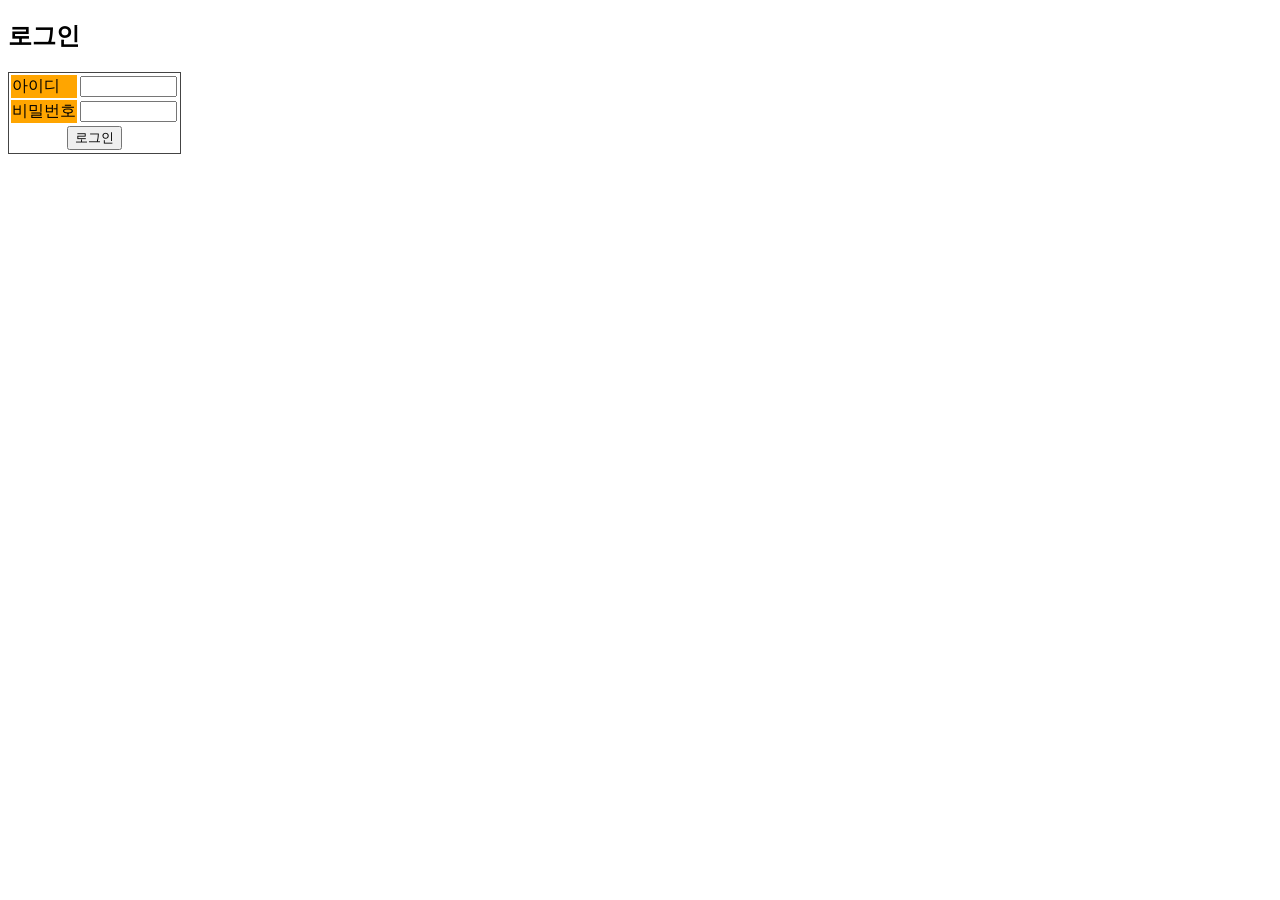
<file: bin/main/templates/login.html>
<!DOCTYPE html>
<html lang="ko" xmlns:th="http://www.thymeleaf.org">
<head>
<meta charset="utf-8">
<title>member login</title>
<link rel="stylesheet" th:href="@{/css/style.css}"></link>
</head>
<body>
	<div class="container" th:align="center">
		<h2>로그인</h2>
		<form th:action="loginSubmit" method="post">
		<table style="border: 1px solid #444444;">
			<tr>
				<td style="background-color: orange">아이디</td>
				<td><input name="memId" type="text" size="10"></td>
			</tr>
			<tr>
				<td style="background-color: orange">비밀번호</td>
				<td><input name="memPass" type="password" size="10"></td>
			</tr>
			<tr>
				<td colspan="2" align="center">
					<input type="submit" value="로그인">
				</td>
			</tr>
		</table>
		</form>
	</div>
</body>
</html>
</file>
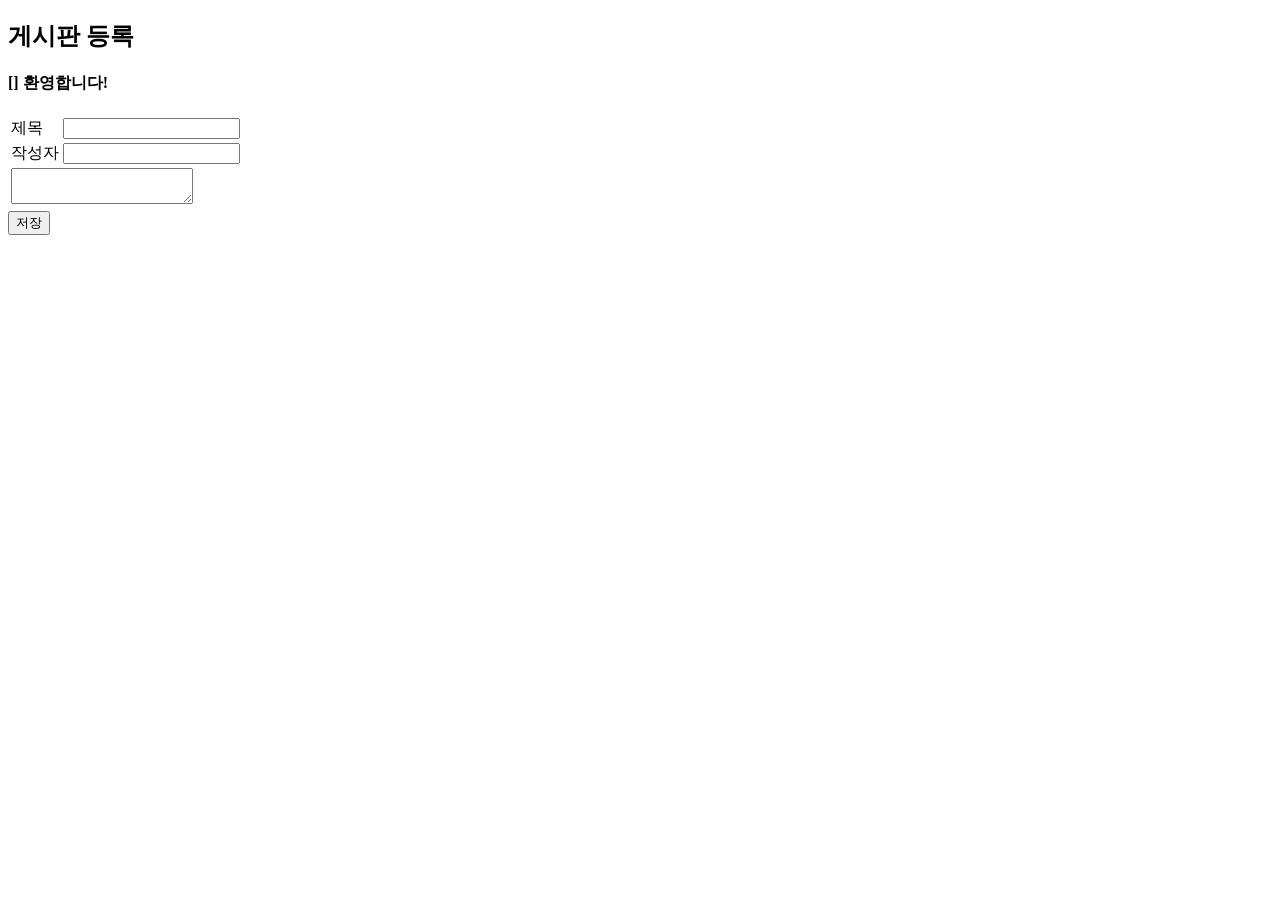
<file: bin/main/templates/board/boardWrite.html>
<!DOCTYPE html>
<html lang="ko" xmlns:th="http://www.thymeleaf.org">
<head>
<meta charset="UTF-8">
<title>Board Write</title>
<link rel="stylesheet" th:href="@{/css/style.css}"></link>
</head>
<body>
	<div class="container">
		<h2>게시판 등록</h2>	<!-- 머릿글 -->
		<h4>
			<font color="blue" th:text="${session['member'].memName}"></font>
			[<font color="blue" th:text="${session['member'].memId}"></font>]
			 환영합니다!
		</h4>
		<form id="frm" name="frm" method="post" action="/board/insertBoard">	<!--  form 안에 있는 value 그대로 실행 -->
			<input type="hidden" name="createId" th:value="${session['member'].memId}">
			<table class="board_detail">
				<tr>
					<td>제목</td>
					<td><input type="text" id="title" name="title"></td>
				</tr>
				<tr>
					<td>작성자</td>
					<td><input type="text" id="writeName" name="writeName" th:value="${session['member'].memName}" readonly></td>
				</tr>
				<tr>
					<td colspan="2">
						<textarea id="content" name="content"></textarea>
					</td>
				</tr>
			</table>
			<input type="submit" id="submit" value="저장" class="btn">	<!-- form 종료 전 input에서 submit 한다 -->
		</form>
	</div>
</body>
</html>
</file>
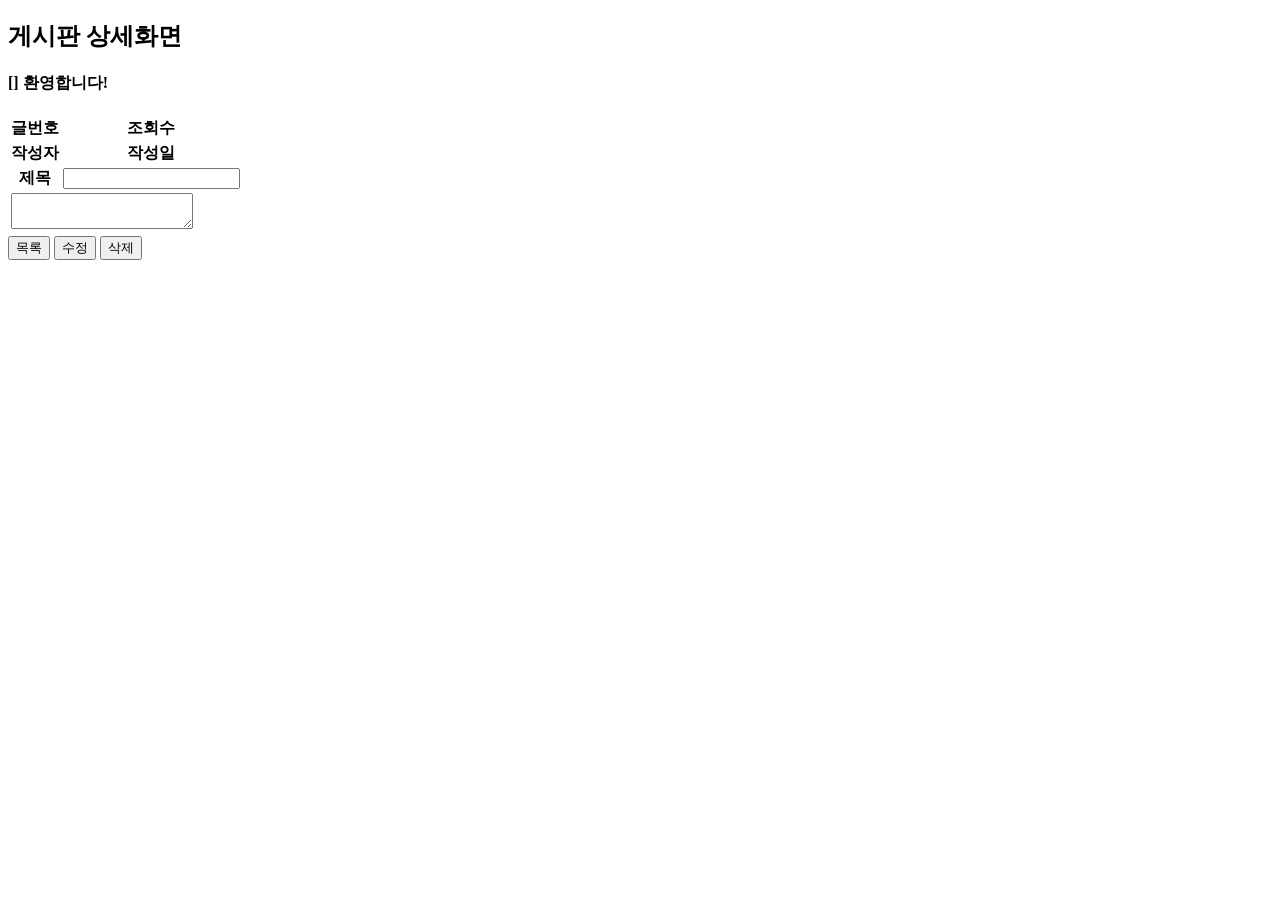
<file: bin/main/templates/board/detail.html>
<!DOCTYPE html>
<html lang="ko" xmlns:th="http://www.thymeleaf.org">
<head>
<meta charset="UTF-8">
<title>Board Detail</title>
<link rel="stylesheet" th:href="@{/css/style.css}"></link>
</head>
<body>
	<div class="container">
		<h2>게시판 상세화면</h2>
		<h4>
			<font color="blue" th:text="${session['member'].memName}"></font>
			[<font color="blue" th:text="${session['member'].memId}"></font>]
			 환영합니다!
		</h4>
		<form id="frm" name="frm" method="post" action="/board/updateBoard">
			<input type="hidden" id="boardIdx" name="boardIdx" th:value="${board.boardIdx}" />
			<input type="hidden" id="updateId" name="updateId" th:value="${session['member'].memId}" />
			<table class="board_detail">
				<tbody>
					<tr>
						<th scope="row">글번호</th>	<!-- title -->
						<td th:text="${board.boardIdx}"></td>
						<th scope="row">조회수</th>
						<td th:text="${board.hitCnt}"></td>
					</tr>
					<tr>
						<th scope="row">작성자</th>	<!-- title -->
						<td th:text="${board.writeName}"></td>
						<th scope="row">작성일</th>
						<td th:text="${board.createDate}"></td>
					</tr>
					<tr>
						<th scope="row">제목</th>	<!-- title -->
						<td colspan="3"><input type="text" id="title" name="title" th:value="${board.title}"></td>
					</tr>
					<tr>
						<td colspan="4" class="view_text">
							<textarea title="content" id="content" name="content" th:text="${board.content}"></textarea>
						</td>
					</tr>
				</tbody>
			</table>
			<a href="/board/list"><input type="button" value="목록" class="btn"></a>
			<a href="/board/updateBoard?boardIdx="th:attrappend="href=${board.boardIdx}"><input type="submit" id="submit" value="수정" class="btn"></a>
			<a href="/board/deleteBoard?boardIdx="th:attrappend="href=${board.boardIdx}"><input type="button" value="삭제" class="btn"></a>

		</form>
	</div>
</body>
</html>
</file>
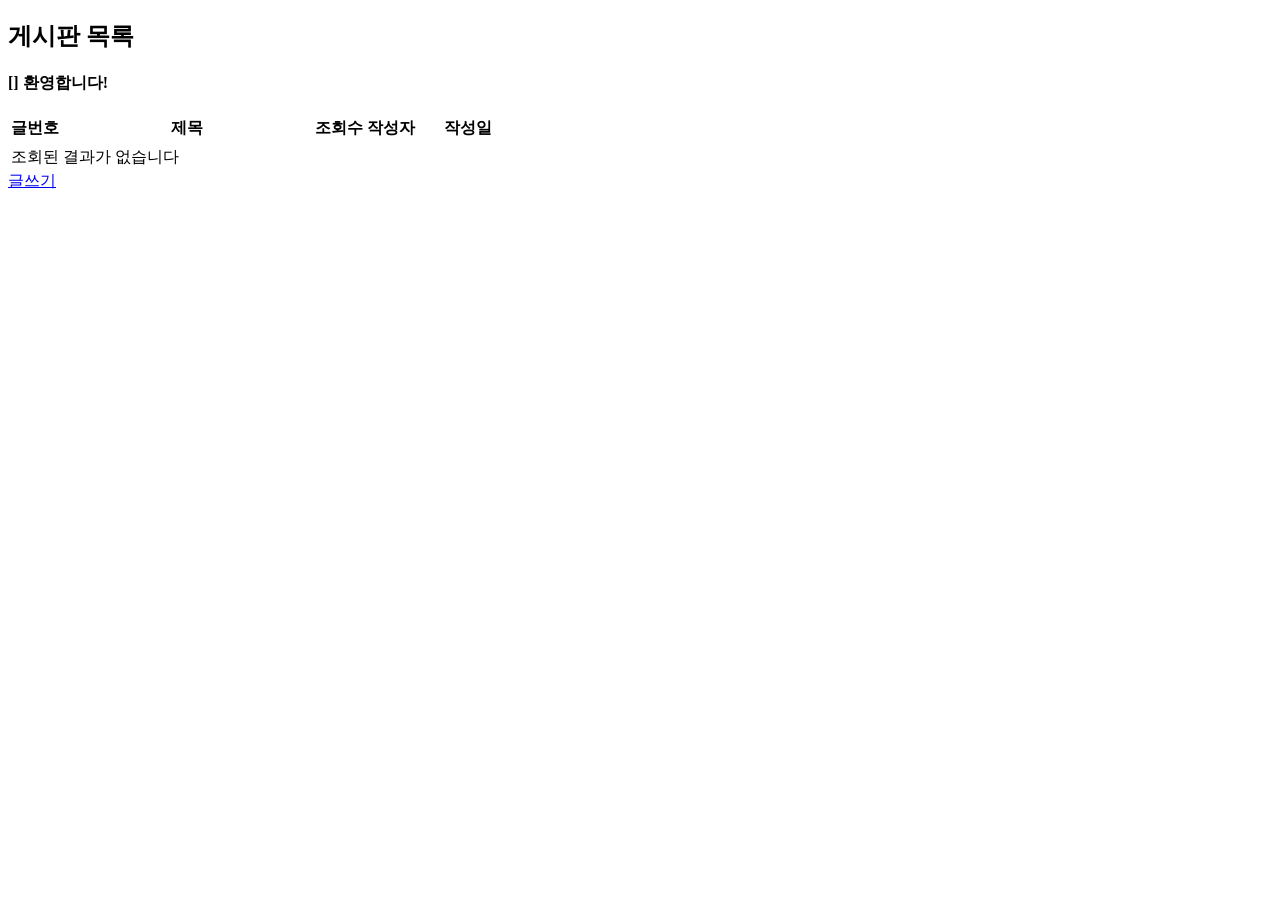
<file: bin/main/templates/board/list.html>
<!DOCTYPE html>
<html lang="ko" xmlns:th="http://www.thymeleaf.org">
<head>
<meta charset="utf-8">
<title>hyeok board</title>
<link rel="stylesheet" th:href="@{/css/style.css}"></link>
</head>
<body>
	<div class="container">
		<h2>게시판 목록</h2>
		<h4>
			<font color="blue" th:text="${session['member'].memName}"></font>
			[<font color="blue" th:text="${session['member'].memId}"></font>]
			 환영합니다!
		</h4>
		<table class="board_list">
			<colgroup>
				<col width="10%" />
				<col width="*" />
				<col width="10%" />
				<col width="10%" />
				<col width="20%" />
			</colgroup>
			<thead>
				<tr>
					<th scope="col">글번호</th>
					<th scope="col">제목</th>
					<th scope="col">조회수</th>
					<th scope="col">작성자</th>
					<th scope="col">작성일</th>
				</tr>
			</thead>
			<tbody>
				<tr th:if="${#lists.size(list)} > 0" th:each="list : ${list}">
					<td th:text="${list.boardIdx}"></td>
					<td><a href="/board/detail?boardIdx="th:attrappend="href=${list.boardIdx}" th:text="${list.title}"></a></td>
					<td th:text="${list.hitCnt}"></td>
					<td th:text="${list.writeName}"></td>
					<td th:text="${list.createDate}"></td>
				</tr>
				<tr th:unless="${#lists.size(list)} > 0">
					<td colspan="4">조회된 결과가 없습니다</td>
				</tr>
			</tbody>
		</table>
		<a href="/board/boardWrite" class="btn">글쓰기</a>
	</div>
</body>
</html>
</file>
